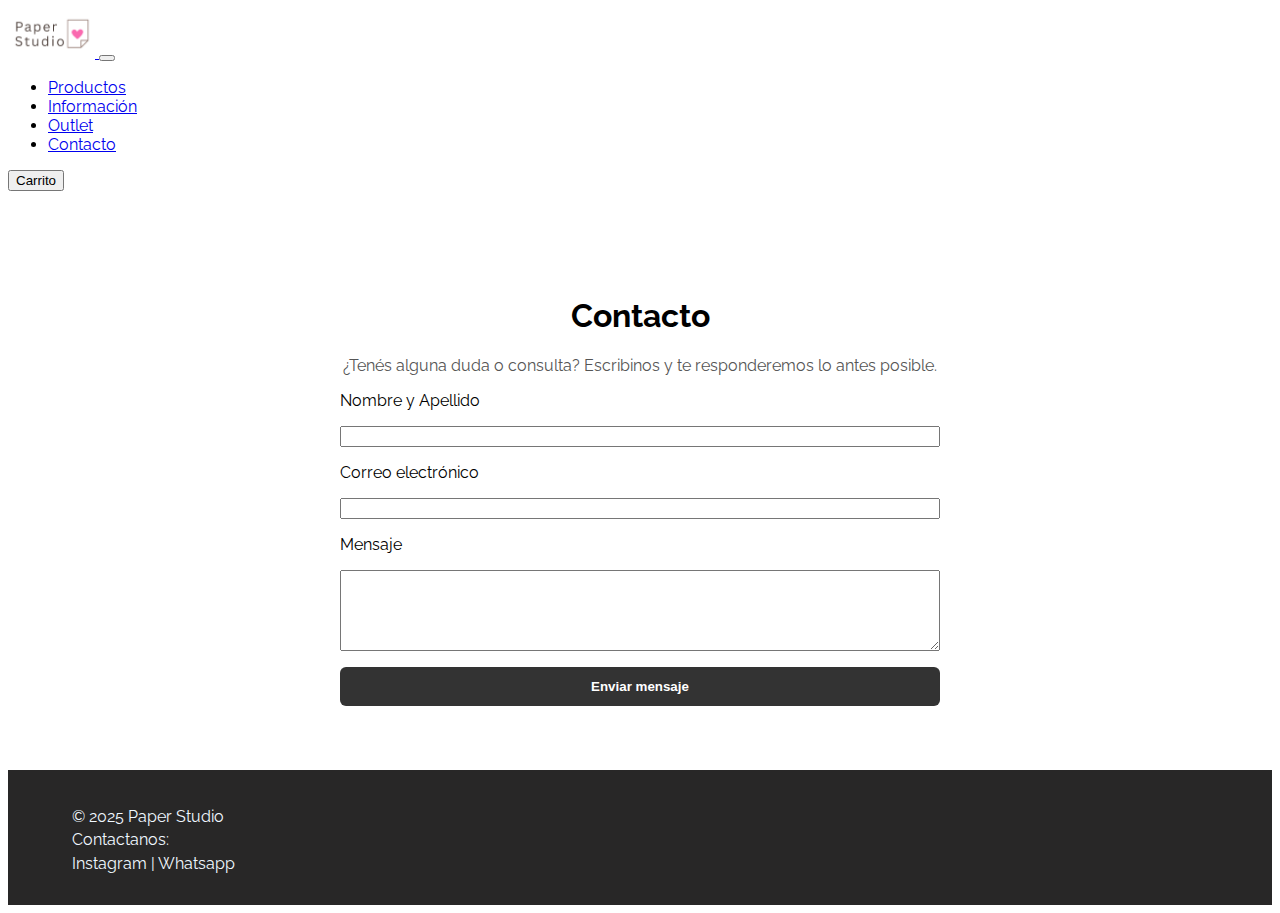
<file: pages/contact.html>
<!DOCTYPE html>
<html lang="en">
<head>
    <meta charset="UTF-8">
    <meta name="viewport" content="width=device-width, initial-scale=1.0">
    <link href="https://cdn.jsdelivr.net/npm/bootstrap@5.3.6/dist/css/bootstrap.min.css" rel="stylesheet" integrity="sha384-4Q6Gf2aSP4eDXB8Miphtr37CMZZQ5oXLH2yaXMJ2w8e2ZtHTl7GptT4jmndRuHDT" crossorigin="anonymous">
    <link rel="stylesheet" href="../css/style.css">
    <link rel="preconnect" href="https://fonts.googleapis.com">
    <link rel="preconnect" href="https://fonts.gstatic.com" crossorigin>
    <link href="https://fonts.googleapis.com/css2?family=Mate+SC&family=Nanum+Gothic&family=Raleway:ital,wght@0,100..900;1,100..900&family=Source+Code+Pro:ital,wght@0,200..900;1,200..900&display=swap" rel="stylesheet">
    <title>Paper Studio</title>
</head>
<body>
    <div class="contact-container">
    <header>
        <nav class="navbar navbar-expand-lg bg-white shadow-sm px-4 py-2">
            <div class="container-fluid">
            <a class="navbar-brand" href="../index.html">
                <img src="../images/paper-studio-logo.png" alt="Logo" class="logo" height="50">
            </a>

            <!-- Botón hamburguesa -->
            <button class="navbar-toggler" type="button" data-bs-toggle="collapse" data-bs-target="#navbarContent">
                <span class="navbar-toggler-icon"></span>
            </button>

            <!-- Links colapsables -->
            <div class="collapse navbar-collapse" id="navbarContent">
                <ul class="navbar-nav me-auto mb-2 mb-lg-0">
                <li class="nav-item"><a class="nav-link" href="product.html">Productos</a></li>
                <li class="nav-item"><a class="nav-link" href="information.html">Información</a></li>
                <li class="nav-item"><a class="nav-link" href="outlet.html">Outlet</a></li>
                <li class="nav-item"><a class="nav-link" href="contact.html">Contacto</a></li>
                </ul>

                <div class="d-flex align-items-center">
                    <button class="btn btn-outline-dark">Carrito</button>
                </div>
            </div>
            </div>
        </nav>
    </header>
        <main>
            <div class="contact-title">
                <h1>Contacto</h1>
                <p>¿Tenés alguna duda o consulta? Escribinos y te responderemos lo antes posible.</p>
            </div>

            <section class="contact-form-container">
                <form class="contact-form">
                    <label for="name">Nombre y Apellido</label>
                    <input type="text" id="name" name="name" required>

                    <label for="email">Correo electrónico</label>
                    <input type="email" id="email" name="email" required>

                    <label for="message">Mensaje</label>
                    <textarea id="message" name="message" rows="5" required></textarea>

                    <button class="contact-form__btn" type="submit">Enviar mensaje</button>
                </form>
            </section>
        </main>
        <footer class="footer">
            <p class="footer__text">© 2025 Paper Studio</p>
            <p class="footer__text">Contactanos:</p>
            <a href="https://www.instagram.com/" class="footer__text">Instagram |</a>
            <a href="https://web.whatsapp.com/" class="footer__text">Whatsapp</a>
        </footer>
    </div>
    <script src="https://cdn.jsdelivr.net/npm/bootstrap@5.3.6/dist/js/bootstrap.bundle.min.js" integrity="sha384-j1CDi7MgGQ12Z7Qab0qlWQ/Qqz24Gc6BM0thvEMVjHnfYGF0rmFCozFSxQBxwHKO" crossorigin="anonymous"></script>
</body>
</html>
</file>
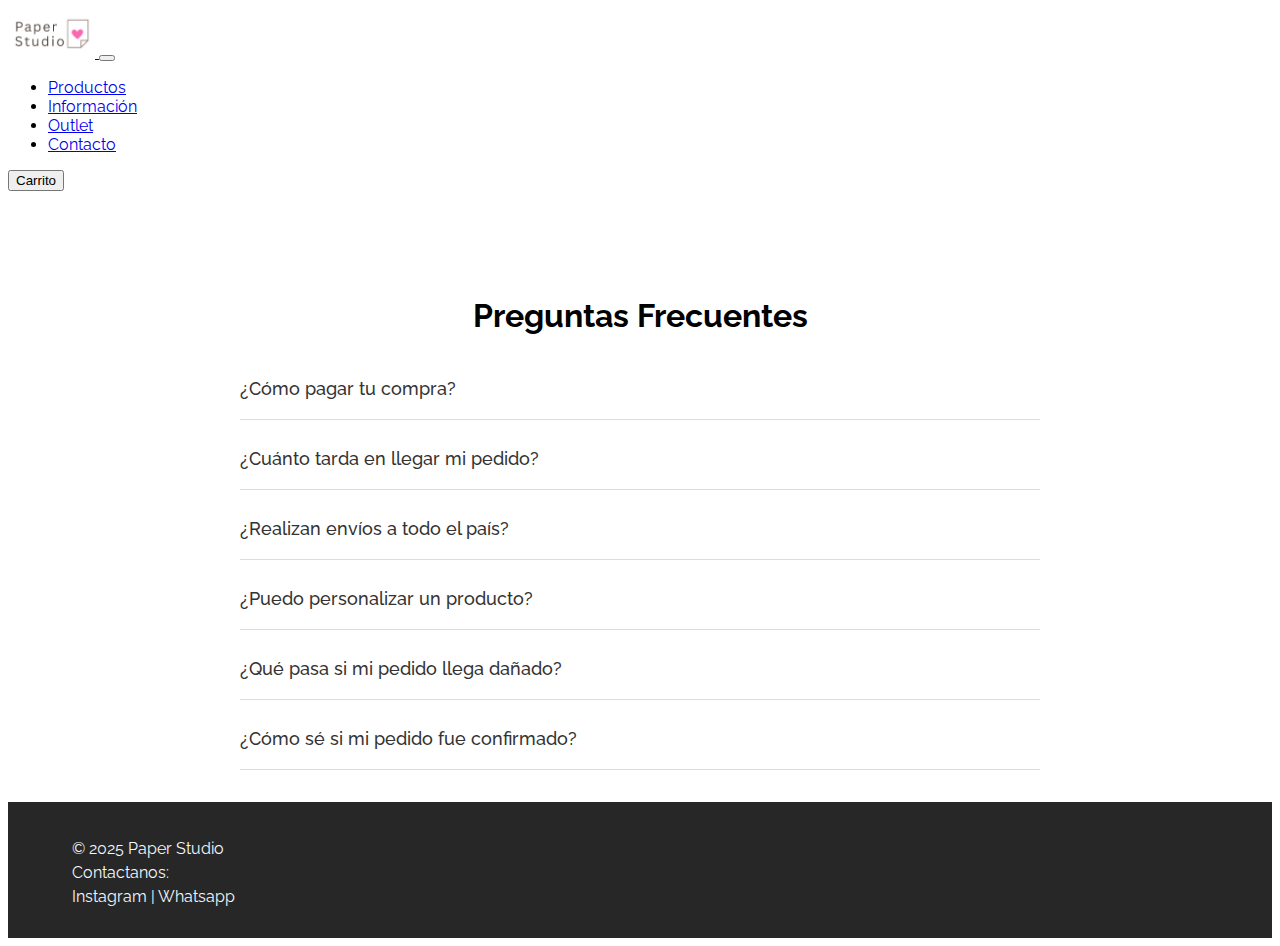
<file: pages/information.html>
<!DOCTYPE html>
<html lang="en">
<head>
    <meta charset="UTF-8">
    <meta name="viewport" content="width=device-width, initial-scale=1.0">
    <link href="https://cdn.jsdelivr.net/npm/bootstrap@5.3.6/dist/css/bootstrap.min.css" rel="stylesheet" integrity="sha384-4Q6Gf2aSP4eDXB8Miphtr37CMZZQ5oXLH2yaXMJ2w8e2ZtHTl7GptT4jmndRuHDT" crossorigin="anonymous">
    <link rel="stylesheet" href="../css/style.css">
    <link rel="preconnect" href="https://fonts.googleapis.com">
    <link rel="preconnect" href="https://fonts.gstatic.com" crossorigin>
    <link href="https://fonts.googleapis.com/css2?family=Mate+SC&family=Nanum+Gothic&family=Raleway:ital,wght@0,100..900;1,100..900&family=Source+Code+Pro:ital,wght@0,200..900;1,200..900&display=swap" rel="stylesheet">
    <title>Paper Studio</title>
</head>
<body>
    <div class="product-container">
    <header>
        <nav class="navbar navbar-expand-lg bg-white shadow-sm px-4 py-2">
            <div class="container-fluid">
            <a class="navbar-brand" href="../index.html">
                <img src="../images/paper-studio-logo.png" alt="Logo" class="logo" height="50">
            </a>

            <!-- Botón hamburguesa -->
            <button class="navbar-toggler" type="button" data-bs-toggle="collapse" data-bs-target="#navbarContent">
                <span class="navbar-toggler-icon"></span>
            </button>

            <!-- Links colapsables -->
            <div class="collapse navbar-collapse" id="navbarContent">
                <ul class="navbar-nav me-auto mb-2 mb-lg-0">
                <li class="nav-item"><a class="nav-link" href="product.html">Productos</a></li>
                <li class="nav-item"><a class="nav-link" href="information.html">Información</a></li>
                <li class="nav-item"><a class="nav-link" href="outlet.html">Outlet</a></li>
                <li class="nav-item"><a class="nav-link" href="contact.html">Contacto</a></li>
                </ul>

                <div class="d-flex align-items-center">
                    <button class="btn btn-outline-dark">Carrito</button>
                </div>
            </div>
            </div>
        </nav>
    </header>
        <main>
            <h1>Preguntas Frecuentes</h1>

            <!-- Seccion desplegable de las preguntas y respuestas -->
            <section class="faq-container">
                <details class="faq-item">
                    <summary>¿Cómo pagar tu compra?</summary>
                    <p>Podés pagar con tarjeta de crédito, débito, transferencia bancaria o a través de MercadoPago.</p>
                </details>

                <details class="faq-item">
                    <summary>¿Cuánto tarda en llegar mi pedido?</summary>
                    <p>Los envíos se realizan en 24-72 hs hábiles. Te llegará un correo con el seguimiento.</p>
                </details>
                <details class="faq-item">
                    <summary>¿Realizan envíos a todo el país?</summary>
                    <p>Sí, realizamos envíos a toda Argentina mediante correo. También podés retirar gratis en nuestro showroom.</p>
                </details>

                <details class="faq-item">
                    <summary>¿Puedo personalizar un producto?</summary>
                    <p>¡Claro! Tenemos opciones de personalización para algunos productos. Podés escribirnos por Instagram o WhatsApp para coordinarlo.</p>
                </details>

                <details class="faq-item">
                    <summary>¿Qué pasa si mi pedido llega dañado?</summary>
                    <p>Si tu pedido llega con algún daño, escribinos dentro de las 48 hs con fotos del producto para que podamos darte una solución rápida.</p>
                </details>

                <details class="faq-item">
                    <summary>¿Cómo sé si mi pedido fue confirmado?</summary>
                    <p>Al finalizar la compra vas a recibir un mail con la confirmación del pedido y los detalles del mismo.</p>
                </details>
            </section>

        </main>
        <footer class="footer">
            <p class="footer__text">© 2025 Paper Studio</p>
            <p class="footer__text">Contactanos:</p>
            <a href="https://www.instagram.com/" class="footer__text">Instagram |</a>
            <a href="https://web.whatsapp.com/" class="footer__text">Whatsapp</a>
        </footer>
    </div>
    <script src="https://cdn.jsdelivr.net/npm/bootstrap@5.3.6/dist/js/bootstrap.bundle.min.js" integrity="sha384-j1CDi7MgGQ12Z7Qab0qlWQ/Qqz24Gc6BM0thvEMVjHnfYGF0rmFCozFSxQBxwHKO" crossorigin="anonymous"></script>
</body>
</html>
</file>
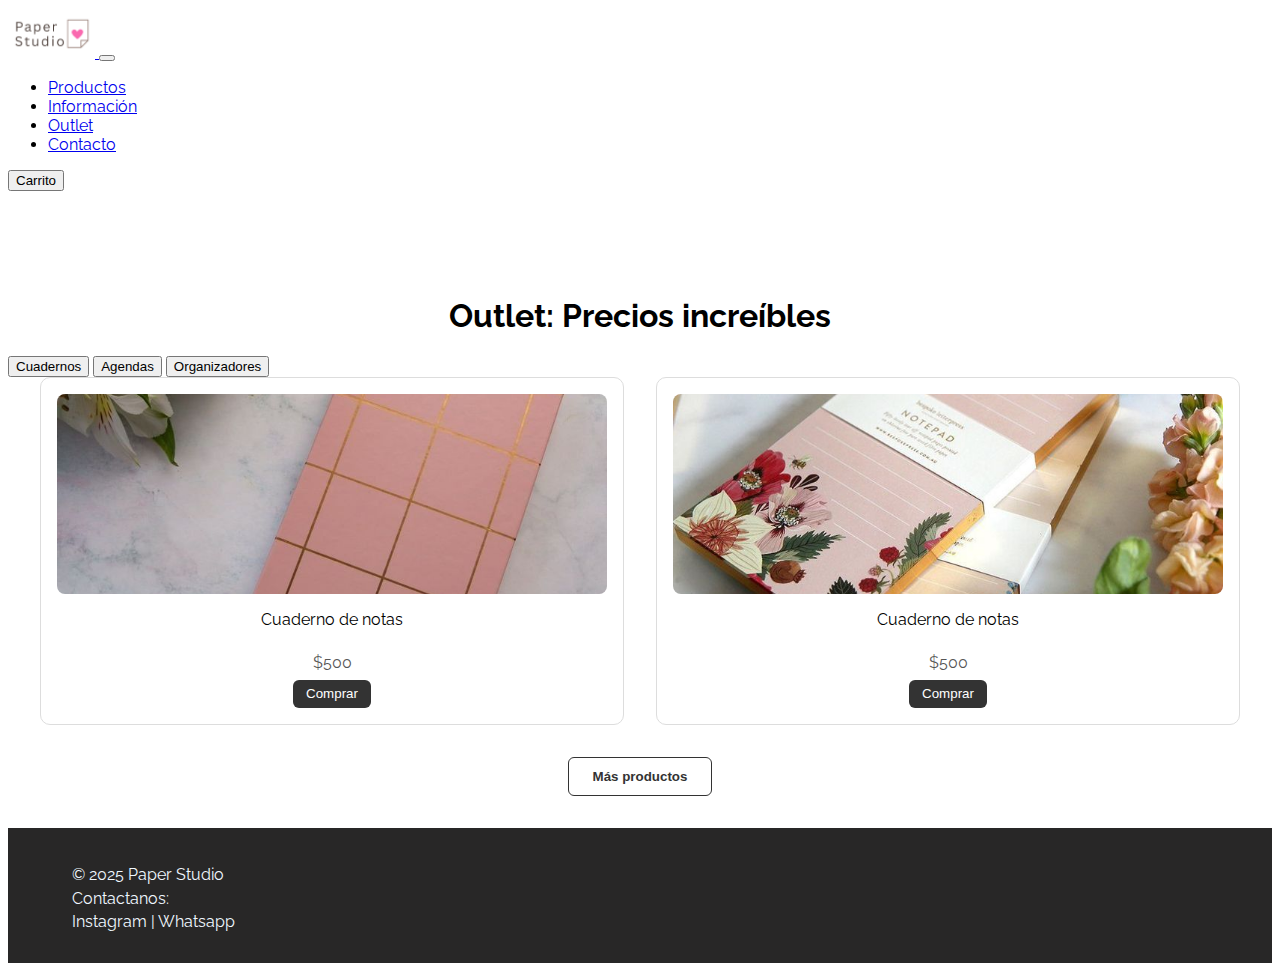
<file: pages/outlet.html>
<!DOCTYPE html>
<html lang="en">
<head>
    <meta charset="UTF-8">
    <meta name="viewport" content="width=device-width, initial-scale=1.0">
    <link href="https://cdn.jsdelivr.net/npm/bootstrap@5.3.6/dist/css/bootstrap.min.css" rel="stylesheet" integrity="sha384-4Q6Gf2aSP4eDXB8Miphtr37CMZZQ5oXLH2yaXMJ2w8e2ZtHTl7GptT4jmndRuHDT" crossorigin="anonymous">
    <link rel="stylesheet" href="../css/style.css">
    <link rel="preconnect" href="https://fonts.googleapis.com">
    <link rel="preconnect" href="https://fonts.gstatic.com" crossorigin>
    <link href="https://fonts.googleapis.com/css2?family=Mate+SC&family=Nanum+Gothic&family=Raleway:ital,wght@0,100..900;1,100..900&family=Source+Code+Pro:ital,wght@0,200..900;1,200..900&display=swap" rel="stylesheet">
    <title>Paper Studio</title>
</head>
<body>
    <div class="product-container">
    <header>
        <nav class="navbar navbar-expand-lg bg-white shadow-sm px-4 py-2">
            <div class="container-fluid">
            <a class="navbar-brand" href="../index.html">
                <img src="../images/paper-studio-logo.png" alt="Logo" class="logo" height="50">
            </a>

            <!-- Botón hamburguesa -->
            <button class="navbar-toggler" type="button" data-bs-toggle="collapse" data-bs-target="#navbarContent">
                <span class="navbar-toggler-icon"></span>
            </button>

            <!-- Links colapsables -->
            <div class="collapse navbar-collapse" id="navbarContent">
                <ul class="navbar-nav me-auto mb-2 mb-lg-0">
                <li class="nav-item"><a class="nav-link" href="product.html">Productos</a></li>
                <li class="nav-item"><a class="nav-link" href="information.html">Información</a></li>
                <li class="nav-item"><a class="nav-link" href="outlet.html">Outlet</a></li>
                <li class="nav-item"><a class="nav-link" href="contact.html">Contacto</a></li>
                </ul>

                <div class="d-flex align-items-center">
                    <button class="btn btn-outline-dark">Carrito</button>
                </div>
            </div>
            </div>
        </nav>
    </header>
    <main>
        <h1 class="outlet-title">Outlet: Precios increíbles</h1>
        <section class="text-center mb-4">
            <div class="btn-group" role="group">
                <button type="button" class="btn btn-outline-secondary">Cuadernos</button>
                <button type="button" class="btn btn-outline-secondary">Agendas</button>
                <button type="button" class="btn btn-outline-secondary">Organizadores</button>
             </div>
        </section>

        <section class="product-section__grid" aria-label="Listado de productos en promoción">
            <article class="product-card">
                <img class="card-img-top" src="../images/doitLibreta.jpg" alt="Cuaderno A5">
                <p>Cuaderno de notas</p>
                <p class="product-card__price">$500</p>
                <button class="product-card__btn" type="button">Comprar</button>
            </article>

            <article class="product-card">
                <img class="card-img-top" src="../images/notas.jpg" alt="Cuaderno A5">
                <p>Cuaderno de notas</p>
                <p class="product-card__price ">$500</p>
                <button class="product-card__btn" type="button">Comprar</button>
            </article>
        </section> 

        <div class="more-products">
            <button class="more-products__btn" type="button">Más productos</button>
        </div>
    </main>

    <footer class="footer">
        <p class="footer__text">© 2025 Paper Studio</p>
        <p class="footer__text">Contactanos:</p>
        <a href="https://www.instagram.com/" class="footer__text">Instagram |</a>
        <a href="https://web.whatsapp.com/" class="footer__text">Whatsapp</a>
    </footer>
    
    <script src="https://cdn.jsdelivr.net/npm/bootstrap@5.3.6/dist/js/bootstrap.bundle.min.js" integrity="sha384-j1CDi7MgGQ12Z7Qab0qlWQ/Qqz24Gc6BM0thvEMVjHnfYGF0rmFCozFSxQBxwHKO" crossorigin="anonymous"></script>
</body>
</html>
</file>
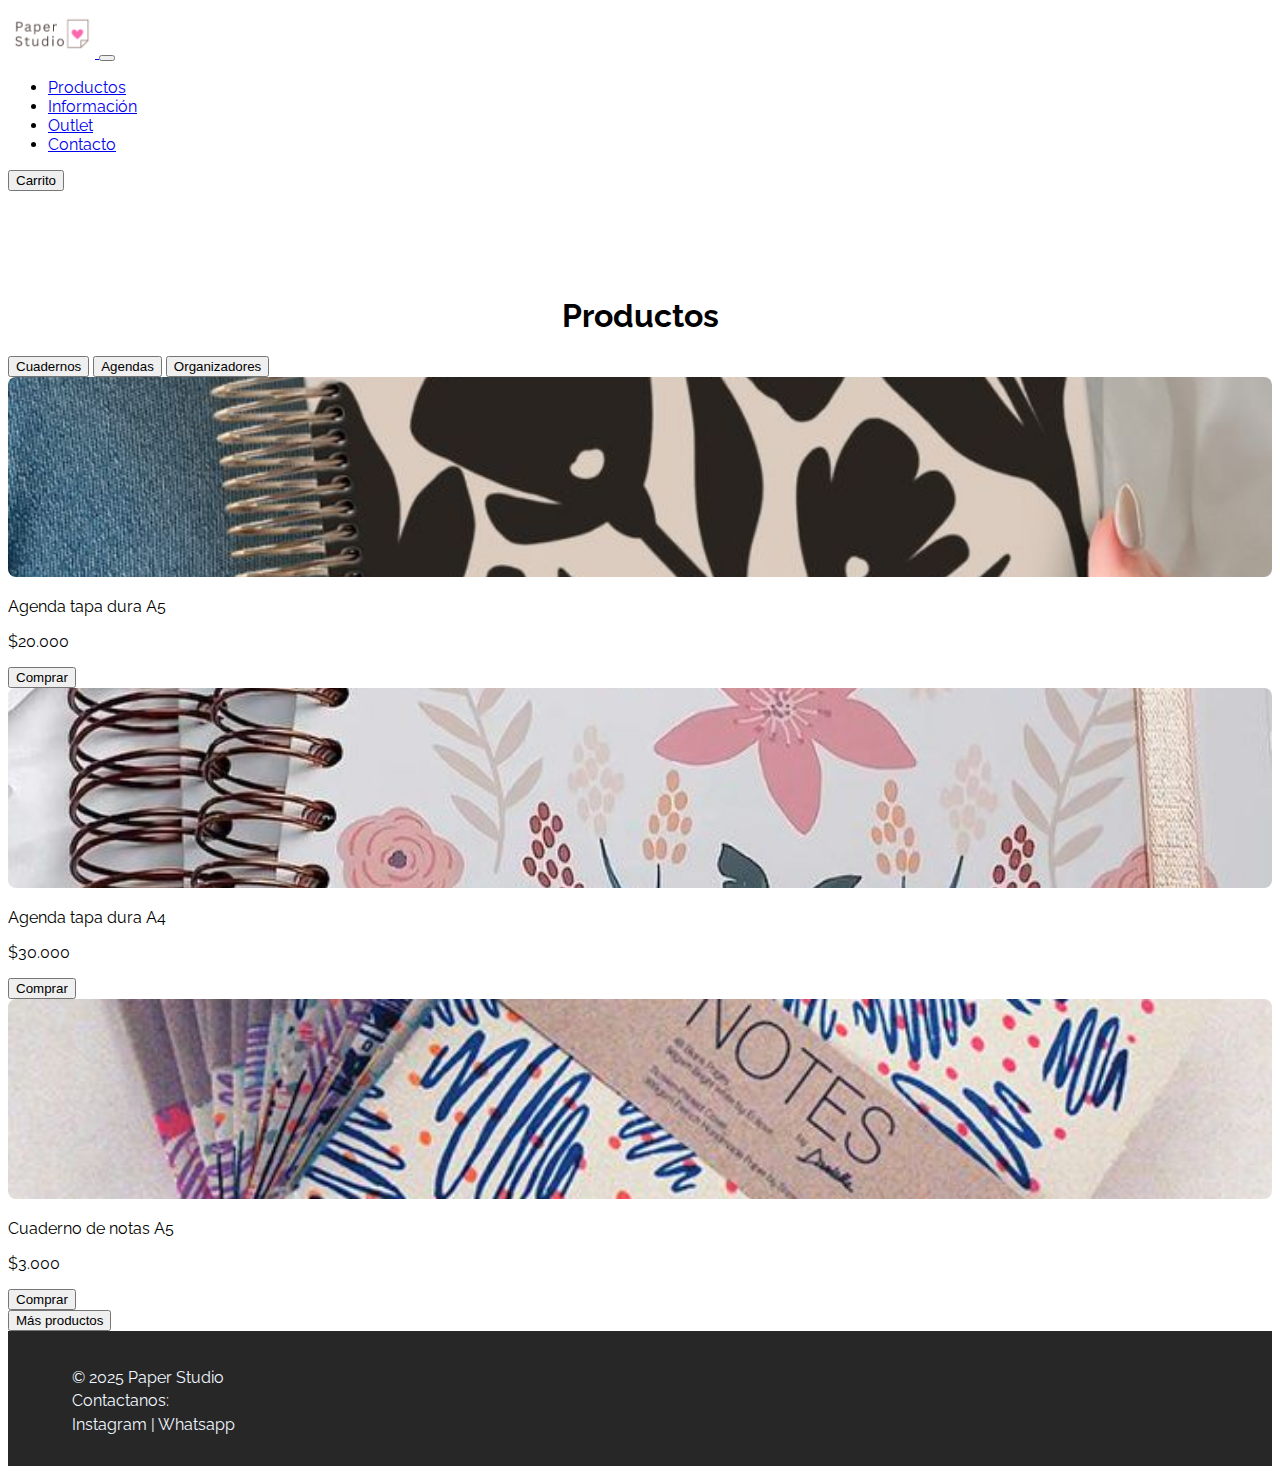
<file: pages/product.html>
<!DOCTYPE html>
<html lang="en">
<head>
    <meta charset="UTF-8">
    <meta name="viewport" content="width=device-width, initial-scale=1.0">
    <link href="https://cdn.jsdelivr.net/npm/bootstrap@5.3.6/dist/css/bootstrap.min.css" rel="stylesheet" integrity="sha384-4Q6Gf2aSP4eDXB8Miphtr37CMZZQ5oXLH2yaXMJ2w8e2ZtHTl7GptT4jmndRuHDT" crossorigin="anonymous">
    <link rel="stylesheet" href="../css/style.css">
    <link rel="preconnect" href="https://fonts.googleapis.com">
    <link rel="preconnect" href="https://fonts.gstatic.com" crossorigin>
    <link href="https://fonts.googleapis.com/css2?family=Mate+SC&family=Nanum+Gothic&family=Raleway:ital,wght@0,100..900;1,100..900&family=Source+Code+Pro:ital,wght@0,200..900;1,200..900&display=swap" rel="stylesheet">
    <title>Paper Studio</title>
</head>
<body>
    <div class="product-container">
    <header>
        <nav class="navbar navbar-expand-lg bg-white shadow-sm px-4 py-2">
            <div class="container-fluid">
            <a class="navbar-brand" href="../index.html">
                <img src="../images/paper-studio-logo.png" alt="Logo" class="logo" height="50">
            </a>

            <!-- Botón hamburguesa -->
            <button class="navbar-toggler" type="button" data-bs-toggle="collapse" data-bs-target="#navbarContent">
                <span class="navbar-toggler-icon"></span>
            </button>

            <!-- Links colapsables -->
            <div class="collapse navbar-collapse" id="navbarContent">
                <ul class="navbar-nav me-auto mb-2 mb-lg-0">
                <li class="nav-item"><a class="nav-link" href="product.html">Productos</a></li>
                <li class="nav-item"><a class="nav-link" href="information.html">Información</a></li>
                <li class="nav-item"><a class="nav-link" href="outlet.html">Outlet</a></li>
                <li class="nav-item"><a class="nav-link" href="contact.html">Contacto</a></li>
                </ul>

                <div class="d-flex align-items-center">
                    <button class="btn btn-outline-dark">Carrito</button>
                </div>
            </div>
            </div>
        </nav>
    </header>
    <main class="container my-1">
            <section class="text-center mb-4">
                <h1>Productos</h1>
            </section>

            <section class="text-center mb-4">
                <div class="btn-group" role="group">
                <button type="button" class="btn btn-outline-secondary">Cuadernos</button>
                <button type="button" class="btn btn-outline-secondary">Agendas</button>
                <button type="button" class="btn btn-outline-secondary">Organizadores</button>
                </div>
            </section>

            <section class="row g-4">
                <div class="col-md-4">
                    <div class="card h-40 text-center shadow-sm">
                        <img src="../images/blanconegrocuaderno.jpg" class="card-img-top" alt="Producto 1">
                        <div class="card-body">
                        <p class="card-text">Agenda tapa dura A5</p>
                        <p class="text-muted">$20.000</p>
                        <button class="btn btn-dark">Comprar</button>
                        </div>
                    </div>
                </div>
                
                <div class="col-md-4">
                    <div class="card h-40 text-center shadow-sm">
                        <img src="../images/agendaflores.jpg" class="card-img-top" alt="Producto 2">
                        <div class="card-body">
                        <p class="card-text">Agenda tapa dura A4</p>
                        <p class="text-muted">$30.000</p>
                        <button class="btn btn-dark">Comprar</button>
                        </div>
                    </div>
                </div>
                <div class="col-md-4">
                    <div class="card h-40 text-center shadow-sm">
                        <img src="../images/notes.jpg" class="card-img-top" alt="Producto 2">
                        <div class="card-body">
                        <p class="card-text">Cuaderno de notas A5</p>
                        <p class="text-muted">$3.000</p>
                        <button class="btn btn-dark">Comprar</button>
                        </div>
                    </div>
                </div>
            </section>

            <section class="text-center mt-5">
                <button class="btn btn-outline-dark">Más productos</button>
            </section>
       </main>

        <footer class="footer">
            <p class="footer__text">© 2025 Paper Studio</p>
            <p class="footer__text">Contactanos:</p>
            <a href="https://www.instagram.com/" class="footer__text">Instagram |</a>
            <a href="https://web.whatsapp.com/" class="footer__text">Whatsapp</a>
        </footer>
    </div>
    <script src="https://cdn.jsdelivr.net/npm/bootstrap@5.3.6/dist/js/bootstrap.bundle.min.js" integrity="sha384-j1CDi7MgGQ12Z7Qab0qlWQ/Qqz24Gc6BM0thvEMVjHnfYGF0rmFCozFSxQBxwHKO" crossorigin="anonymous"></script>
</body>
</html>
</file>
<file: css/style.css>
body {
  font-family: "Raleway", sans-serif;
  font-optical-sizing: auto;
}

h1 {
  text-align: center;
  padding-top: 85px;
}

.navbar__button,
.more-products__btn,
.btn--outlet,
.contact-form__btn {
  border-radius: 6px;
  cursor: pointer;
  font-weight: bold;
  border: 1px solid;
  background-color: transparent;
  color: #333;
  padding: 0.5rem 1rem;
  text-decoration: none;
  transition: 0.3s ease;
}
.navbar__button:hover,
.more-products__btn:hover,
.btn--outlet:hover,
.contact-form__btn:hover {
  background-color: #333;
  color: #fff;
  opacity: 0.8;
}

.btn--outlet {
  padding: 0.7rem 1.5rem;
  border-radius: 5px;
}

.contact-form__btn {
  background-color: #333;
  color: #fff;
  padding: 0.75rem 1.25rem;
  border: none;
}
.contact-form__btn:hover {
  background-color: #111;
}

.product-card {
  background-color: #fff;
  border: 1px solid #ddd;
  border-radius: 10px;
  padding: 1rem;
  text-align: center;
  display: flex;
  flex-direction: column;
  justify-content: space-between;
  align-items: center;
  transition: transform 0.2s ease;
}
@media (max-width: 768px) {
  .product-card {
    width: 90%;
  }
}

.card-img-top {
  width: 100%;
  height: 200px;
  object-fit: cover;
  border-radius: 8px;
}

.product-card__price {
  color: #555;
  margin: 0.5rem 0;
}

.product-card__btn {
  background-color: #333;
  color: #fff;
  border: none;
  padding: 0.4rem 0.8rem;
  border-radius: 6px;
  cursor: pointer;
  margin-top: auto;
  width: fit-content;
}
.product-card__btn:hover {
  background-color: #111;
}

.navbar__list {
  display: flex;
  flex-direction: row;
  justify-content: center;
  align-items: center;
  gap: 2rem;
  justify-content: space-between;
  padding: 1rem 2rem;
  background-color: #fff;
  box-shadow: 0 2px 4px rgba(0, 0, 0, 0.05);
}

.navbar__left {
  display: flex;
  flex-direction: row;
  justify-content: center;
  align-items: center;
  gap: 2rem;
}

.navbar__links {
  display: flex;
  flex-direction: row;
  justify-content: center;
  align-items: center;
  gap: 1.5rem;
  list-style: none;
  margin: 0;
  padding: 0;
}

.navbar__link {
  text-decoration: none;
  color: #333;
  font-weight: 500;
}
.navbar__link:hover {
  opacity: 0.8;
  transition: 0.2s;
}

.navbar__right {
  display: flex;
  flex-direction: row;
  justify-content: center;
  align-items: center;
  gap: 1rem;
}

.navbar__button {
  background-color: transparent;
  border: 1px solid #333;
  padding: 0.5rem 1rem;
  cursor: pointer;
  border-radius: 4px;
  font-weight: 500;
}
.navbar__button:hover {
  opacity: 0.8;
  transition: 0.2s;
}

.main-container {
  width: 100%;
}

.main-container__title {
  text-align: center;
  font-size: 2rem;
  padding: 1rem;
  font-weight: 400;
}
@media (max-width: 768px) {
  .main-container__title {
    font-size: 1.6rem;
  }
}

.main-container__image-wrapper {
  width: 80%;
  height: 70vh;
  margin: 0 auto;
}

.main-container__image {
  width: 100%;
  height: 600px;
  display: block;
  object-fit: cover;
  border-radius: 10px;
}
@media (max-width: 1024px) {
  .main-container__image {
    height: 450px;
  }
}
@media (max-width: 768px) {
  .main-container__image {
    height: 500px;
  }
}

.main-container__data {
  display: flex;
  flex-direction: row;
  justify-content: center;
  align-items: center;
  gap: 2rem;
  text-align: center;
  justify-content: space-around;
  padding: 4rem;
  background-color: #b27c68;
}
.main-container__data p, .main-container__data a {
  flex: 1;
  font-size: 1rem;
}
@media (max-width: 768px) {
  .main-container__data {
    flex-direction: column;
    padding: 2rem;
  }
}

.footer {
  background-color: rgb(40, 39, 39);
  padding: 2rem 4rem;
  text-align: left;
}

.footer__text {
  color: aliceblue;
  margin: 0.3rem 0;
  text-decoration: none;
}

.about-section__row {
  display: grid;
  grid-template-columns: 1fr 1fr;
  align-items: center;
  gap: 4em;
  margin: 4rem;
}
@media (max-width: 1024px) {
  .about-section__row {
    margin: 0 30px;
  }
}
@media (max-width: 768px) {
  .about-section__row {
    grid-template-columns: 1fr;
    text-align: center;
    margin: 10px;
    gap: 2rem;
  }
}

.about-section__row--alt {
  grid-template-areas: "text image";
}
@media (max-width: 768px) {
  .about-section__row--alt {
    grid-template-areas: none;
    margin-left: 0.5em;
  }
}

.about-section__row--alt .about-section__text {
  grid-area: text;
}
@media (max-width: 768px) {
  .about-section__row--alt .about-section__text {
    grid-area: auto;
  }
}

.about-section__row--alt .about-section__image {
  grid-area: image;
}
@media (max-width: 768px) {
  .about-section__row--alt .about-section__image {
    grid-area: auto;
  }
}

.about-section__image {
  width: 100%;
  height: 600px;
  border-radius: 10px;
  object-fit: cover;
}
@media (max-width: 1024px) {
  .about-section__image {
    height: 450px;
  }
}
@media (max-width: 768px) {
  .about-section__image {
    height: 300px;
  }
}

.about-section__text {
  max-width: 600px;
  width: 100%;
  padding: 4rem;
  background-color: #dfbeb2;
  border-radius: 10px;
  font-size: 1.1rem;
  line-height: 1.6;
}
@media (max-width: 1024px) {
  .about-section__text {
    padding: 2rem;
    font-size: 1rem;
  }
}
@media (max-width: 768px) {
  .about-section__text {
    padding: 1.5rem;
  }
}

.product-section__grid {
  display: grid;
  grid-template-columns: repeat(auto-fit, minmax(250px, 1fr));
  gap: 2rem;
  padding: 0 2rem;
  max-width: 1200px;
  margin: 0 auto;
}
@media (max-width: 768px) {
  .product-section__grid {
    grid-template-columns: 1fr;
    justify-items: center;
  }
}

.product-card {
  background-color: #fff;
  border: 1px solid #ddd;
  border-radius: 10px;
  padding: 1rem;
  text-align: center;
  display: flex;
  flex-direction: column;
  justify-content: space-between;
  align-items: center;
  transition: transform 0.2s ease;
}
@media (max-width: 768px) {
  .product-card {
    width: 90%;
  }
}

.card-img-top {
  width: 100%;
  height: 200px;
  object-fit: cover;
  border-radius: 8px;
}

.product-card__price {
  color: #555;
  margin: 0.5rem 0;
}

.product-card__btn {
  background-color: #333;
  color: #fff;
  border: none;
  padding: 0.4rem 0.8rem;
  border-radius: 6px;
  cursor: pointer;
  margin-top: auto;
  width: fit-content;
}
.product-card__btn:hover {
  background-color: #111;
}

.more-products {
  text-align: center;
  margin: 2rem 0;
}

.more-products__btn {
  background: transparent;
  border: 1px solid #333;
  padding: 0.7rem 1.5rem;
  font-weight: 600;
  border-radius: 6px;
  cursor: pointer;
}
.more-products__btn:hover {
  background-color: #333;
  color: #fff;
  transition: 0.3s;
}

.faq-container {
  max-width: 800px;
  margin: 2rem auto;
  padding: 0 1rem;
}

.faq-item {
  margin-bottom: 1rem;
  border-bottom: 1px solid #ddd;
  padding-bottom: 0.5rem;
}
.faq-item p {
  margin: 0.5rem 0 0 0;
  font-size: 0.95rem;
  color: #555;
}

summary {
  font-weight: 500;
  font-size: 1.1rem;
  cursor: pointer;
  padding: 0.75rem 0;
  list-style: none;
  color: #333;
}
.faq-item[open] summary {
  color: black;
}

.contact-title p {
  font-size: 1rem;
  color: #555;
  text-align: center;
}

.contact-form-container {
  max-width: 600px;
  margin: 0 auto;
  padding: 0 1rem 4rem;
}

.contact-form {
  display: flex;
  flex-direction: column;
  gap: 1rem;
}

/*# sourceMappingURL=style.css.map */
</file>
